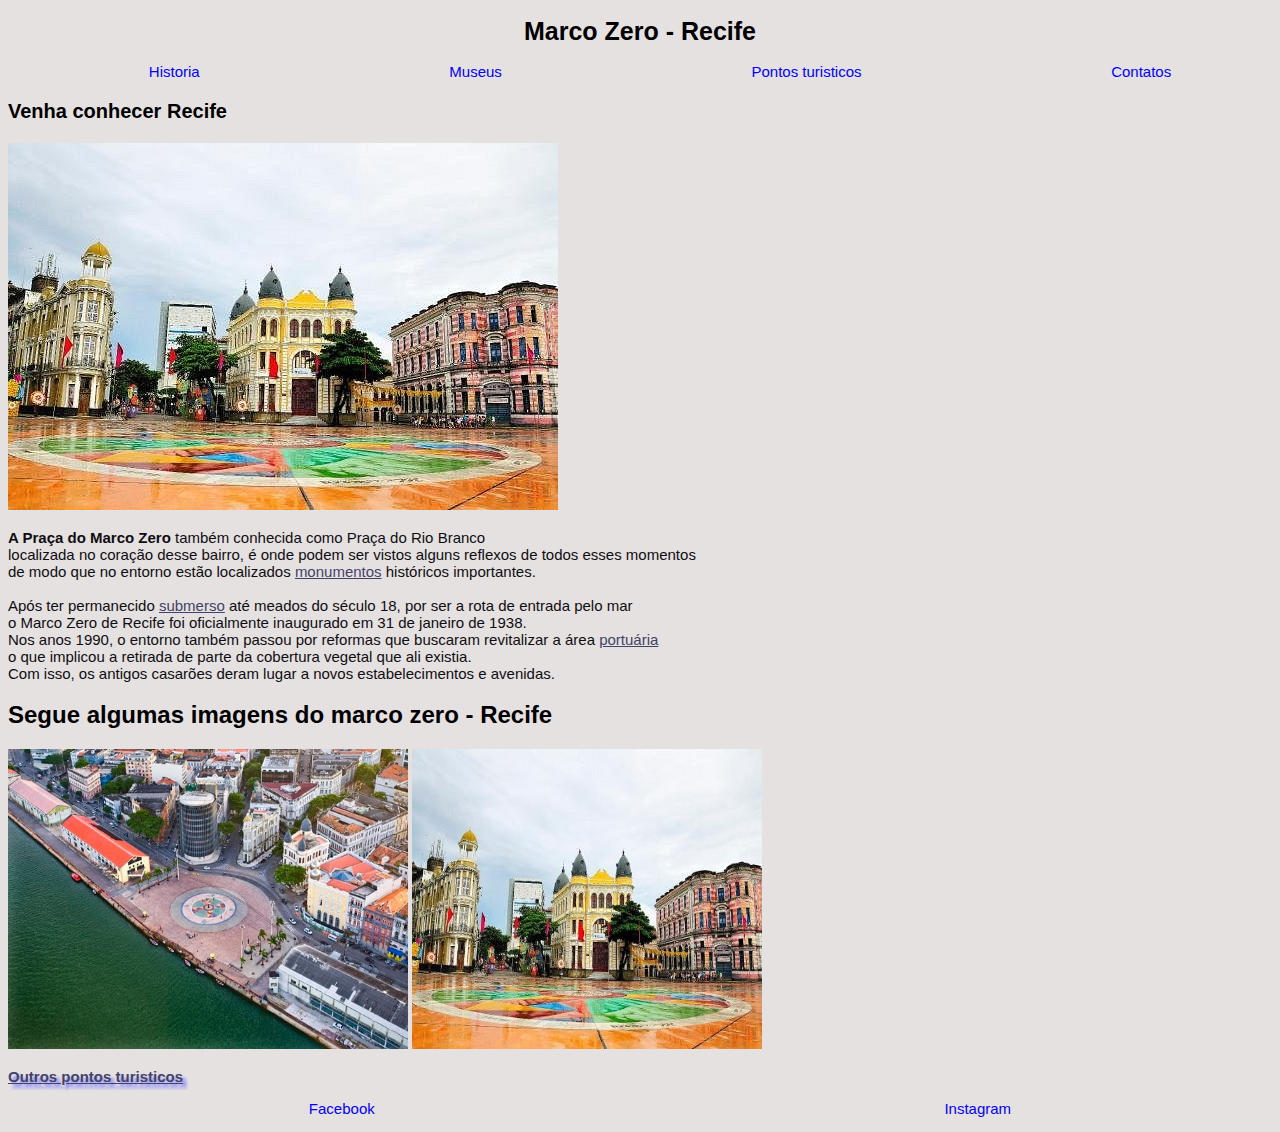
<file: index.html>
<!DOCTYPE html>
<html lang="pt-BR">
<head>
    <meta charset="UTF-8">
    <meta name="viewport" content="width=device-width, initial-scale=1.0">
    <link  href="style.css" rel="stylesheet">
    <title>Marco Zero</title>
</head>

<body>

          
    <header><h1 id="principal">Marco Zero - Recife</h1></header>

    <nav class="navlist">
        <ul>
            <li>Historia</li>
            <li>Museus</li>
            <li>Pontos turisticos</li>
            <li>Contatos</li>
            
        </ul>
    </nav>
<section>
            <main>
                
                <h3>Venha conhecer Recife</h3>
                <img src="img/recife.jpg">
        
                <p>
                    <strong>A Praça do Marco Zero </strong> também conhecida como Praça do Rio Branco<br> localizada no coração desse bairro, é onde podem ser vistos alguns reflexos de todos esses momentos <br>de modo que no entorno estão localizados <a href="https://dicionario.priberam.org/monumentos#:~:text=1.,Jazigo%2C%20mausol%C3%A9u.">monumentos</a> históricos importantes.<br><br>
                
                      Após ter permanecido <a href="https://dicionario.priberam.org/submerso">submerso</a> até meados do século 18, por ser a rota de entrada pelo mar<br> o Marco Zero de Recife foi oficialmente inaugurado em 31 de janeiro de 1938. <br> Nos anos 1990, o entorno também passou por reformas que buscaram revitalizar a área <a href="https://www.portodesantos.com.br/comunidade-sustentabilidade/comunidade/apoio-academico/dicionario-portuario/#:~:text=Atividade%20de%20movimenta%C3%A7%C3%A3o%20de%20passageiros,aquavi%C3%A1rio%2C%20dentro%20de%20um%20porto.&text=Pessoa%20jur%C3%ADdica%20pr%C3%A9%2Dqualificada%20e,%C3%A1rea%20de%20um%20porto%20organizado.">portuária</a> <br> o que implicou a retirada de parte da cobertura vegetal que ali existia.<br> Com isso, os antigos casarões deram lugar a novos estabelecimentos e avenidas.</p>
                   <h2>Segue algumas imagens do marco zero - Recife</h2>
                   <img src="img/article.jpg" width="400" height="300">
                   <img src="img/recife.jpg" width="350" height="300">
                </p>
            </main>

            <a href="./pontos-turisticos.html">
                <div class="elegante">Outros pontos turisticos</div>
            </a>
        
        </section>
   
    <footer>
        <ul>
          <li>Facebook</li>
          <li>Instagram</li>
        </ul>
    </footer>
</body>
</html>
</file>
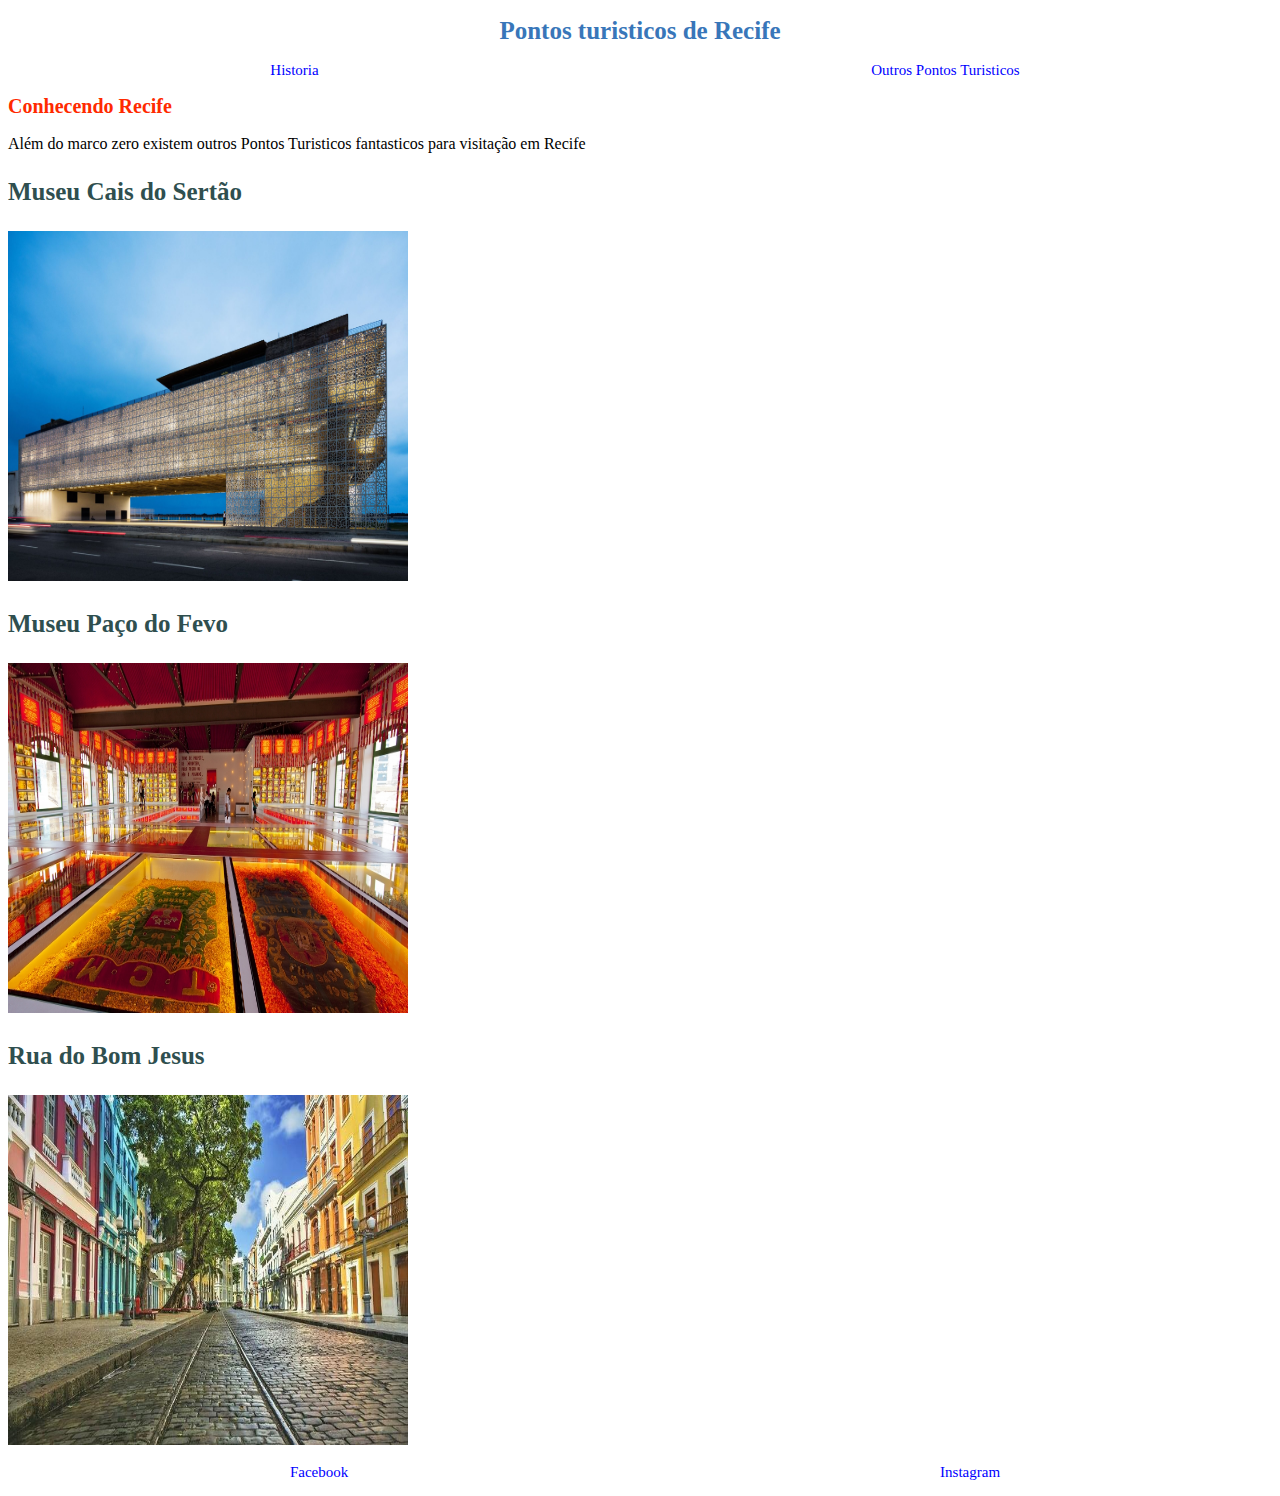
<file: pontos-turisticos.html>
<!DOCTYPE html>
<html lang="en">
<head>
    <meta charset="UTF-8">
    <meta name="viewport" content="width=device-width, initial-scale=1.0">
    <link href="pontosturisticos.css" rel="stylesheet">
    <title>Outros Pontos turisticos</title>
</head>
<body>
    <header>

        <h1 id="principal">Pontos turisticos de Recife</h1>
    
    </header>

    <nav class="navlist">
        <ul>
            <li>Historia</li>
            <li>Outros Pontos Turisticos</li>
         </ul>
    </nav>

    <main>
       
        <h2>Conhecendo Recife</h2>
        <p>
            Além do marco zero existem outros Pontos Turisticos
            fantasticos para visitação em Recife
        </p>
        <h3>Museu Cais do Sertão</h3>
        <img src="img/cais do sertao.jpg" width="400" height="350" alt="museu cais do sertao">

        <h3>Museu Paço do Fevo</h3>
        <img src="img/_paco_do_frevo_2.jpg" width="400" height="350" alt="museu paço do frevo">

        <h3>Rua do Bom Jesus</h3>
        <img src="img/rua do bom jesus.jpeg" width="400" height="350" alt="rua do bom jesus">

    </main>
    <footer>
        <ul>
            <li>Facebook</li>
            <li>Instagram</li>
        </ul>
    </footer>
</body>
</html>
</file>
<file: style.css>
#principal {
  font-size: 25px;
  text-align: center;
}

body {
    background: rgb(230, 225, 225);
    font-family: sans-serif;
}
navlist{
    color: rgb(31, 31, 93);
    display:flex;

    justify-content: space-between;
   list-style: none;
   align-items: center;
   
}

ul {
  display: flex;
  list-style: none;
  gap: 3rem;
  font-size: 15px;
  justify-content: space-around;
  color: blue;
}

h3 {
  font-size: 20px;
}


p, a {
    font-family: sans-serif;
    color: rgb(14, 14, 17);
    font-size: 15px;
}
  
  .elegante {
    font-weight: bold;
    text-shadow: 4px 4px 3px #77f;
  }
  
  
    
  a {
    color: rgb(67, 67, 104);
  }
</file>
<file: pontosturisticos.css>
#principal {
    font-size: 25px;
    color: rgb(56, 118, 185);
    text-align: center;
}


ul {
    display: flex;
    list-style: none;
    gap: 3rem;
    font-size: 15px;
    justify-content: space-around;
    color: blue;
     padding-left: 10px;
  }

  h2 {
    font-size: 20px;
    color: rgb(255, 42, 0);
  }

  h3 {
    font-size: 25px;
    color: darkslategrey;
  }
</file>
